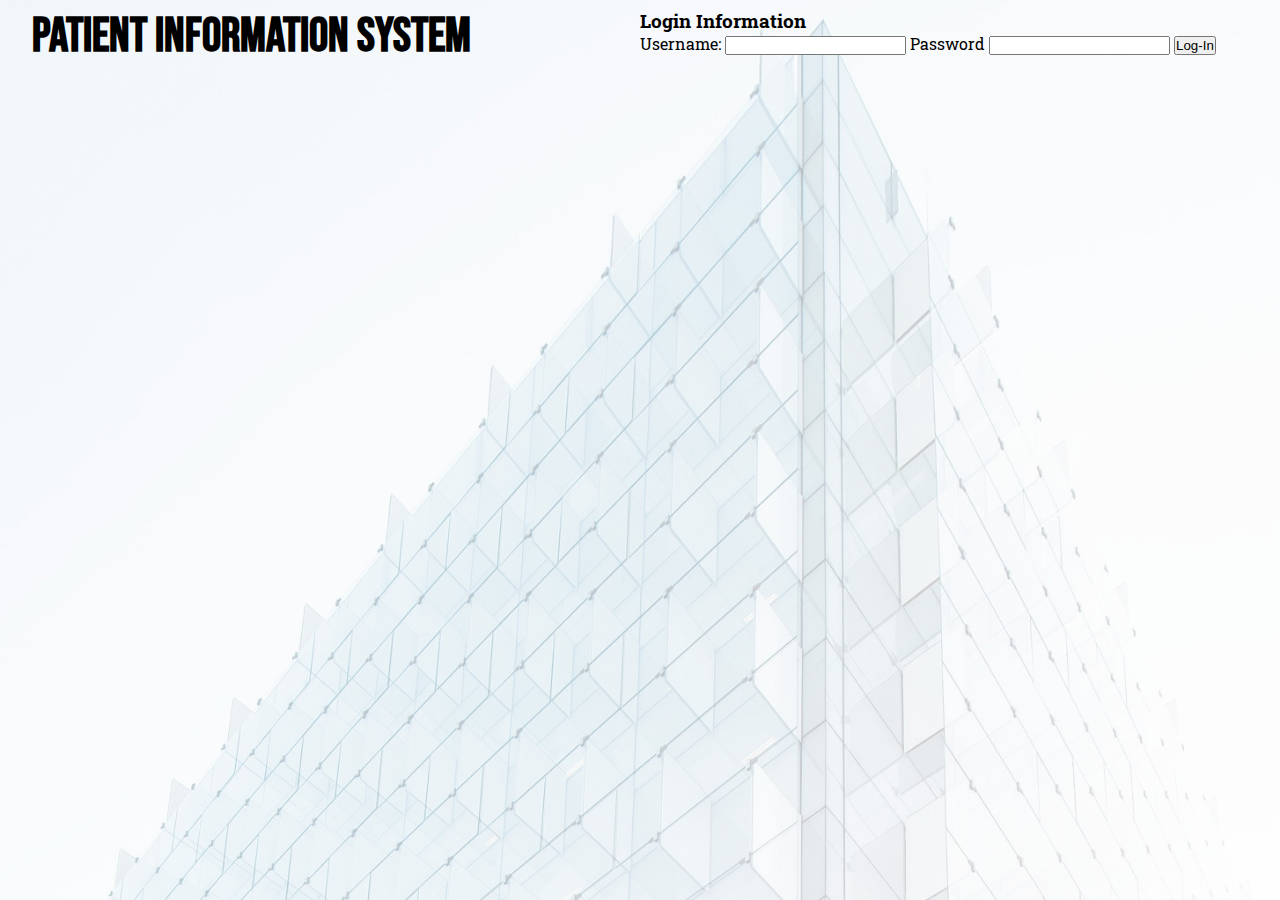
<file: index.html>
<!DOCTYPE html>
<html lang="en">
<head>
    <meta charset="UTF-8">
    <meta http-equiv="X-UA-Compatible" content="IE=edge">
    <meta name="viewport" content="width=device-width, initial-scale=1.0">
    <title>Patient Information System</title>
    <link rel="stylesheet" href="css/index.css">
</head>
<body>
    
<div class="container">
    
    <p id="header">Patient Information System</p>
               
    <form id="loginForm">
        <h3>Login Information</h3> 
        <label>Username: </label>
        <input type="text" name="username" id="username" required>

        <label>Password</label>
        <input type="password" name="password" id="password" required>

        <button type="submit" id="login">Log-In</button><br>
        <small id="error2"></small>
        <button id="logout">Log-Out</button>
    </form>
</div>

<div class="error">
    <small id="error"></small>
</div>

<div id="container2">
    <h2>Patient Form</h2>
    <p>Welcome,    <span id="user"></span> </p>
    <form id="system">
        <table>
            <tr>
                <td>
                    <label>First Name: <span>*</span></label>
                    <input type="text" name="firstname" id="firstname">
                </td>
                <td>
                    <label>Middle Name: </label>
                    <input type="text" name="middlename" id="middlename">
                </td>
                <td>
                    <label>Last Name: <span>*</span></label>
                    <input type="text" name="lastname" id="lastname">
                </td>
            </tr>
            <tr>
                <td colspan="3">
                    <label>Address: <span>*</span></label>
                    <input type="text" name="address" id="address">
                </td>
            </tr>
            <tr>
                <td>
                    <label> Birthdate: <span>*</span></label>
                    <input type="date" name="birthdate" id="birthdate">
                </td>
                <td>
                    <label> Contact Number: <span>*</span></label>
                    <input type="tel" name="contact" id="contact" pattern="[0-9]{4}-[0-9]{3}-[0-9]{3}" maxlength="11">
                </td>
                <td> 
                    <label> Gender: <span>*</span> </label>
                    <input type="radio" name="gender" id="gender"> Male
                    <input type="radio" name="gender" id="gender"> Female
                </td>
            </tr>
            <tr>
                <td><label> Medical History: </label></td>
                <td>
                    <input type="checkbox" name="medHistory" id="medHistory"> Asthma <br>
                    <input type="checkbox" name="medHistory" id="medHistory"> Cancer <br>
                    <input type="checkbox" name="medHistory" id="medHistory"> Cardiac Disease <br>
                    <input type="checkbox" name="medHistory" id="medHistory"> Diabetes
                </td>
                <td>
                    <input type="checkbox" name="medHistory" id="medHistory"> Hypertension <br>
                    <input type="checkbox" name="medHistory" id="medHistory"> Psychiatric Disorder <br>
                    <input type="checkbox" name="medHistory" id="medHistory"> Epilepsy <br>
                    <input type="checkbox" name="medHistory" id="medHistory"> Others
                </td>
            </tr>
            <tr>
                <td><label>Current Symptoms: </label></td>
                <td>
                    <select name="symptom" id="symptom" multiple>
                        <option value="">Chest Pain</option>
                        <option value="">Respiratory</option>
                        <option value="">Hematological</option>
                        <option value="">Lymphatic</option>
                        <option value="">Neurological</option>
                        <option value="">Psychiatric</option>
                        <option value="">Gastrointestinal</option>
                        <option value="">Weight Loss</option>
                    </select>
                </td>
                <td>
                    <label> Are you currently taking any medication? </label><br>
                    <input type="radio" name="medication" id="medYes"> Yes
                    <input type="radio" name="medication" id="medNo"> No <br>
                    <input type="text" name="ifYes" id="ifYes" disabled>
                </td>
            </tr>
        </table>
        <button id="submit">SUBMIT</button>
        <button id="reset">RESET</button>
    </form>
</div>

<div class="display">
    <pre>

    </pre>
</div>
    <script type="text/javascript" src="js/index.js"></script>
</body>
</html>
</file>
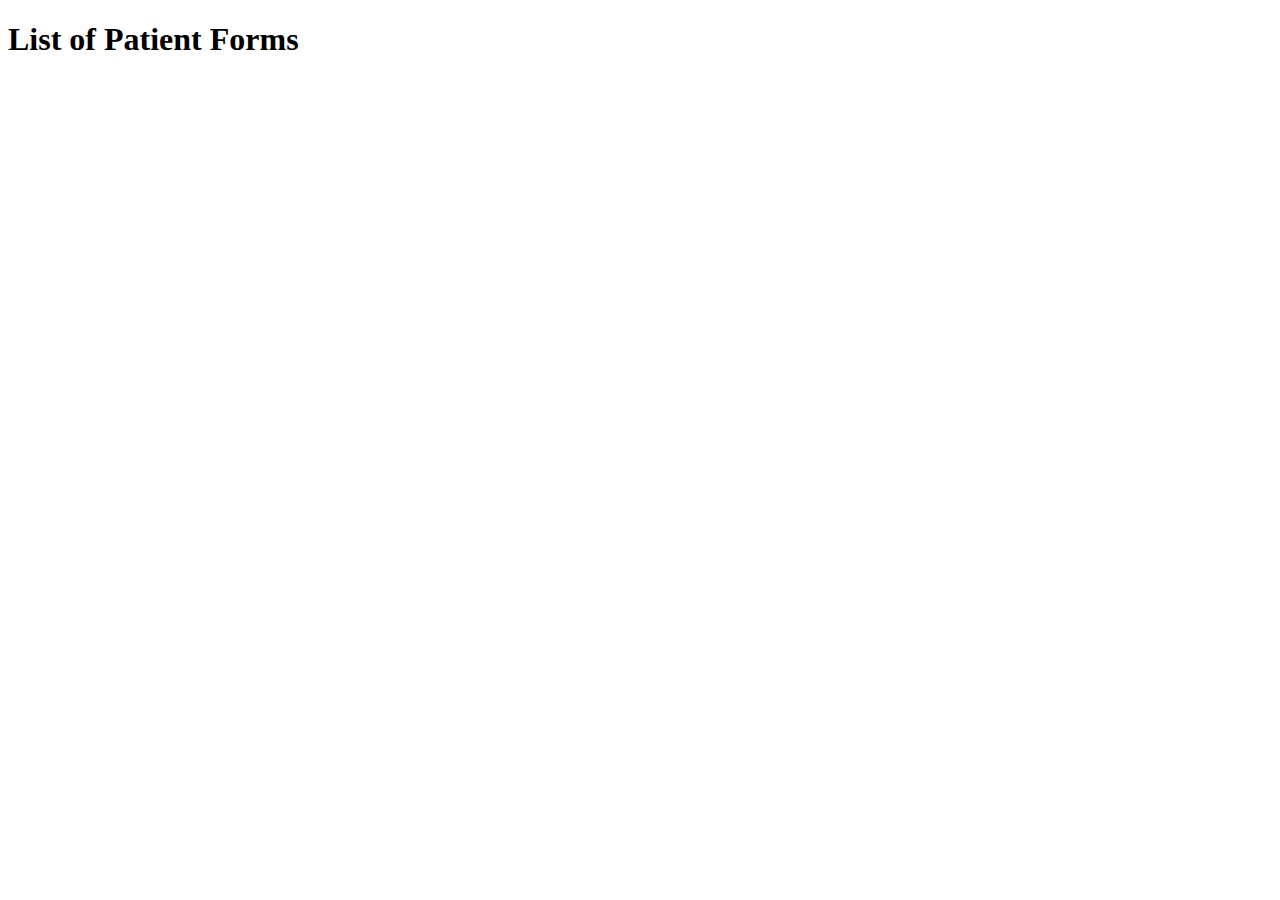
<file: storage.html>
<!DOCTYPE html>
<html lang="en">
<head>
    <meta charset="UTF-8">
    <meta http-equiv="X-UA-Compatible" content="IE=edge">
    <meta name="viewport" content="width=device-width, initial-scale=1.0">
    <title>Patient Database</title>
</head>
<body>
    <h1>List of Patient Forms</h1>
    <div class="display">
        <pre>
            
        </pre>
    </div>
</body>
</html>
</file>
<file: css/index.css>
@import url('https://fonts.googleapis.com/css2?family=Bebas+Neue&display=swap');
@import url('https://fonts.googleapis.com/css2?family=Roboto+Slab&display=swap');

* {
    margin: 0;
    padding: 0;
    box-sizing: border-box;
}

body {
    background-image: url(images/bg.jpg);
    background-size: cover;
    font-family: 'Roboto Slab', serif;
}

#header {
    font-family: 'Bebas Neue', cursive;
    font-size: 3em;
    font-weight: bolder;
}

small {
    color: red;
}

span {
    color: red;
    font-weight: bolder;
    font-size: 1em;
}

.container {
    display: grid;
    grid-template-columns: 1fr 40em;
    grid-template-rows: 1fr;
    padding: 0.5em 0 1em 2em;
    border-radius: 50px;  
}

#container2 {
    margin: auto;  
    background: #e0e0e0;
    box-shadow:  20px 20px 60px #a1a1a1,
                -20px -20px 60px #ffffff;
                max-width: fit-content;
}

#system {
    max-width: 90%;
    margin: auto;
}

table {
    max-width: 80%;
    border-spacing: 1em;
}

#address {
    width: 42em;
}

p {
    margin-bottom: 1.5em;
}

#system input {
    padding-right: 1em;
    height: 1.75em;
}

#system label {
    padding: 0;
}

#submit {
    padding: 1em 2em;
    background-color: powderblue;
}

#reset {
    padding: 1em 2em;
    background-color: salmon;
}
</file>
